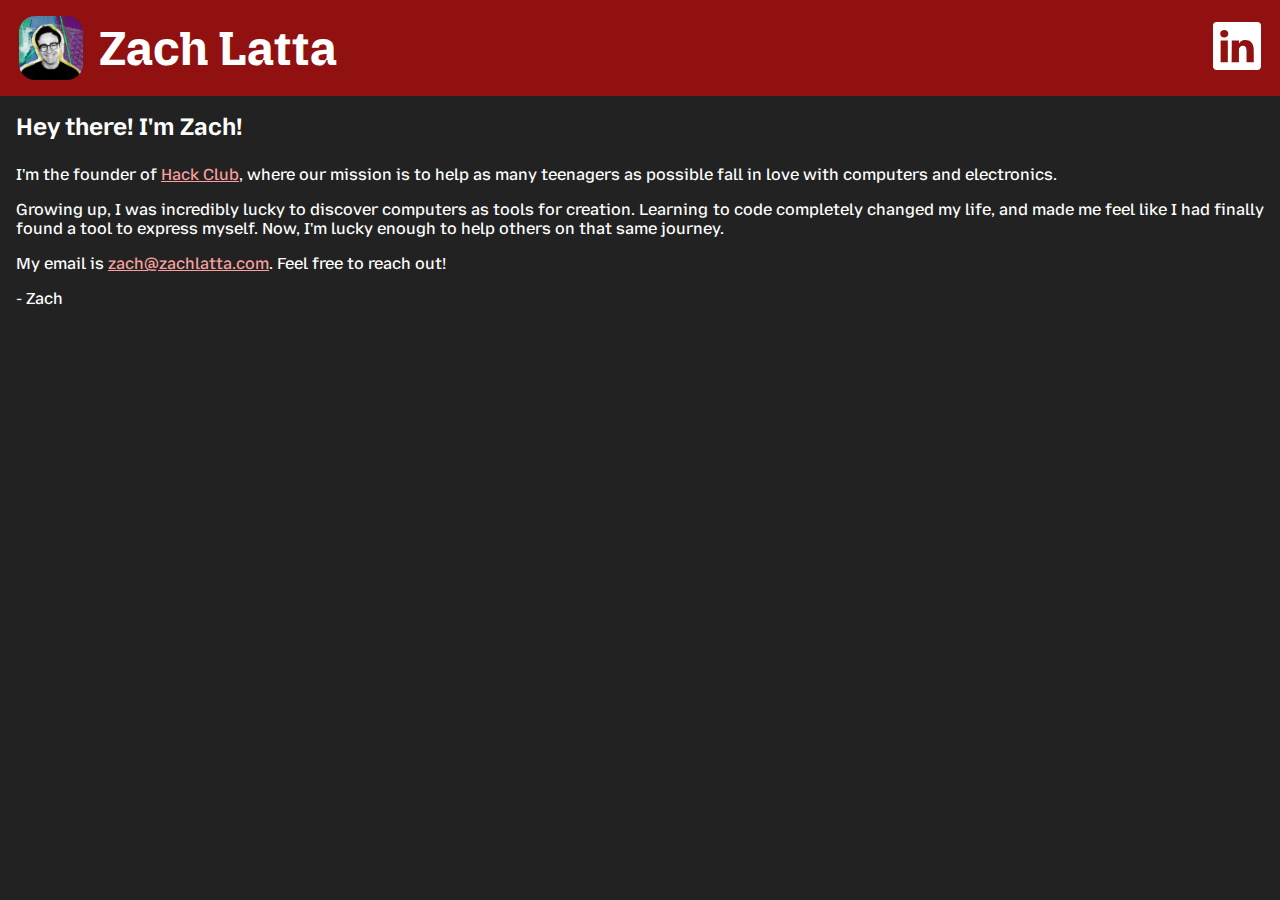
<file: index.html>
<!DOCTYPE html>
<html>
<head>
  <meta http-equiv="content-type" content="text/html; charset=UTF-8">
  <title>Zach Latta</title>
  <link href="style.css" rel="stylesheet" />
  <link rel="preconnect" href="https://fonts.googleapis.com">
  <link rel="preconnect" href="https://fonts.gstatic.com" crossorigin>
  <link href="https://fonts.googleapis.com/css2?family=Mozilla+Headline:wdth,wght@75..125,200..700&display=swap" rel="stylesheet">
  <link rel="preconnect" href="https://fonts.googleapis.com">
  <link rel="preconnect" href="https://fonts.gstatic.com" crossorigin>
  <link href="https://fonts.googleapis.com/css2?family=Mozilla+Text:wght@200..700&family=Noto+Sans:ital,wght@0,100..900;1,100..900&display=swap" rel="stylesheet">
</head>

<body>
  <div class="header">
    <img src="media/images/zach_latta_picture.jpg" alt="Photo de Zach Latta" class="header-photo" />
    <h1><a class="title_hypertext" href="zachlatta.html">Zach Latta</a></h1>
    <a href="https://www.linkedin.com/in/zachlatta" target="_blank" rel="noopener noreferrer">
      <svg xmlns="http://www.w3.org/2000/svg" fill="currentColor" class="social" viewBox="0 0 16 16">
        <path d="M0 1.146C0 .513.526 0 1.175 0h13.65C15.474 0 16 .513 16 1.146v13.708c0 .633-.526 1.146-1.175 1.146H1.175C.526 16 0 15.487 0 14.854zm4.943 12.248V6.169H2.542v7.225zm-1.2-8.212c.837 0 1.358-.554 1.358-1.248-.015-.709-.52-1.248-1.342-1.248S2.4 3.226 2.4 3.934c0 .694.521 1.248 1.327 1.248zm4.908 8.212V9.359c0-.216.016-.432.08-.586.173-.431.568-.878 1.232-.878.869 0 1.216.662 1.216 1.634v3.865h2.401V9.25c0-2.22-1.184-3.252-2.764-3.252-1.274 0-1.845.7-2.165 1.193v.025h-.016l.016-.025V6.169h-2.4c.03.678 0 7.225 0 7.225z"/>
      </svg>
    </a>

  </div>

  <p class="hi">Hey there! I'm Zach!</p>

  <p>I'm the founder of <a class="hypertext"href="https://hackclub.com/">Hack Club</a>, where our mission is to help as many teenagers as possible fall in love with computers and electronics.</p>

  <p>Growing up, I was incredibly lucky to discover computers as tools for creation. Learning to code completely changed my life, and made me feel like I had finally found a tool to express myself. Now, I'm lucky enough to help others on that same journey.</p>

  <p>My email is <a class="hypertext" href="mailto:zach@zachlatta.com">zach@zachlatta.com</a>. Feel free to reach out!</p>

  <p></p>

  <p>- Zach</p>

</body>
</html>
</file>
<file: style.css>
html, body {
    height: 100%;
    cursor: url(media/images/rsz_redcursor.png) 16 16, auto;
}

body {
    color: white;
    background-color: #222222;
    margin: 0;
}

p {
    margin-left: 1rem;
    margin-right: 1rem;
    text-align: justify;
    font-family: "Mozilla Text", sans-serif;
    font-weight: 500;
}

.header {
    margin: 0;

    background-color: #911111;
    padding: 1rem;
    position: relative;
    display: flex;
    align-items: center;
    justify-content: space-between;
    min-height: 4rem;
    height: 4rem;
}

.header h1 {
    flex: 1;
    text-align: left;
    font-family: "Mozilla Headline", sans-serif;
    font-size: 3rem;
    font-weight: 900;
    margin: 0;
}

.header-photo {
    width: 4rem;
    height: 4rem;
    aspect-ratio: 1 / 1;
    object-fit: cover;
    border-radius: 1rem;
    margin-right: 1rem;
    margin-left: 0.2rem;
    margin-top: 1rem;
    margin-bottom: 1rem;
    align-self: center;
}

.hi {
    font-size: 1.5rem;
    font-weight: 700;
    text-align: left;
    margin-top: 1rem;
}

.hypertext {
    color: #F7A1A1;
    text-decoration: underline;
}

.hypertext:hover {
        color: #FBD0D0;
    }

.social {
    height: 3rem;
    width: 3rem;
    margin-top: 1rem;
    margin-bottom: 1rem;
    margin-right: 0.2rem;
    color: white
}

.social:hover {
    color: #087FB8;
    background-color: white;
    border-radius: 0.25rem;
}

.title_hypertext {
    color: #ffffff;
    text-decoration: none;
}
</file>
<file: zachlatta.css>
html, body {
    height: 100%;
    cursor: url(media/images/rsz_redcursor.png) 16 16, auto;
}

body {
    color: white;
    background-color: #222222;
    margin: 0;
}

p {
    margin-left: 1rem;
    margin-right: 1rem;
    text-align: justify;
    font-family: "Mozilla Text", sans-serif;
    font-weight: 500;
}

.header {
    margin: 0;

    background-color: #911111;
    padding: 1rem;
    position: relative;
    display: flex;
    align-items: center;
    justify-content: space-between;
    min-height: 4rem;
    height: 4rem;
}

.header h1 {
    flex: 1;
    text-align: left;
    font-family: "Mozilla Headline", sans-serif;
    font-size: 3rem;
    font-weight: 900;
    margin: 0;
}

.header-photo {
    width: 4rem;
    height: 4rem;
    aspect-ratio: 1 / 1;
    object-fit: cover;
    border-radius: 1rem;
    margin-right: 1rem;
    margin-left: 0.2rem;
    margin-top: 1rem;
    margin-bottom: 1rem;
    align-self: center;
}

.hi {
    font-size: 1.5rem;
    font-weight: 700;
    text-align: left;
    margin-top: 1rem;
}

.hypertext {
    color: #F7A1A1;
    text-decoration: underline;
}

.hypertext:hover {
        color: #FBD0D0;
    }

.social {
    height: 3rem;
    width: 3rem;
    margin-top: 1rem;
    margin-bottom: 1rem;
    margin-right: 0.2rem;
    color: white
}

.social:hover {
    color: #087FB8;
    background-color: white;
    border-radius: 0.25rem;
}

.title_hypertext {
    color: #ffffff;
    text-decoration: none;
}
</file>
